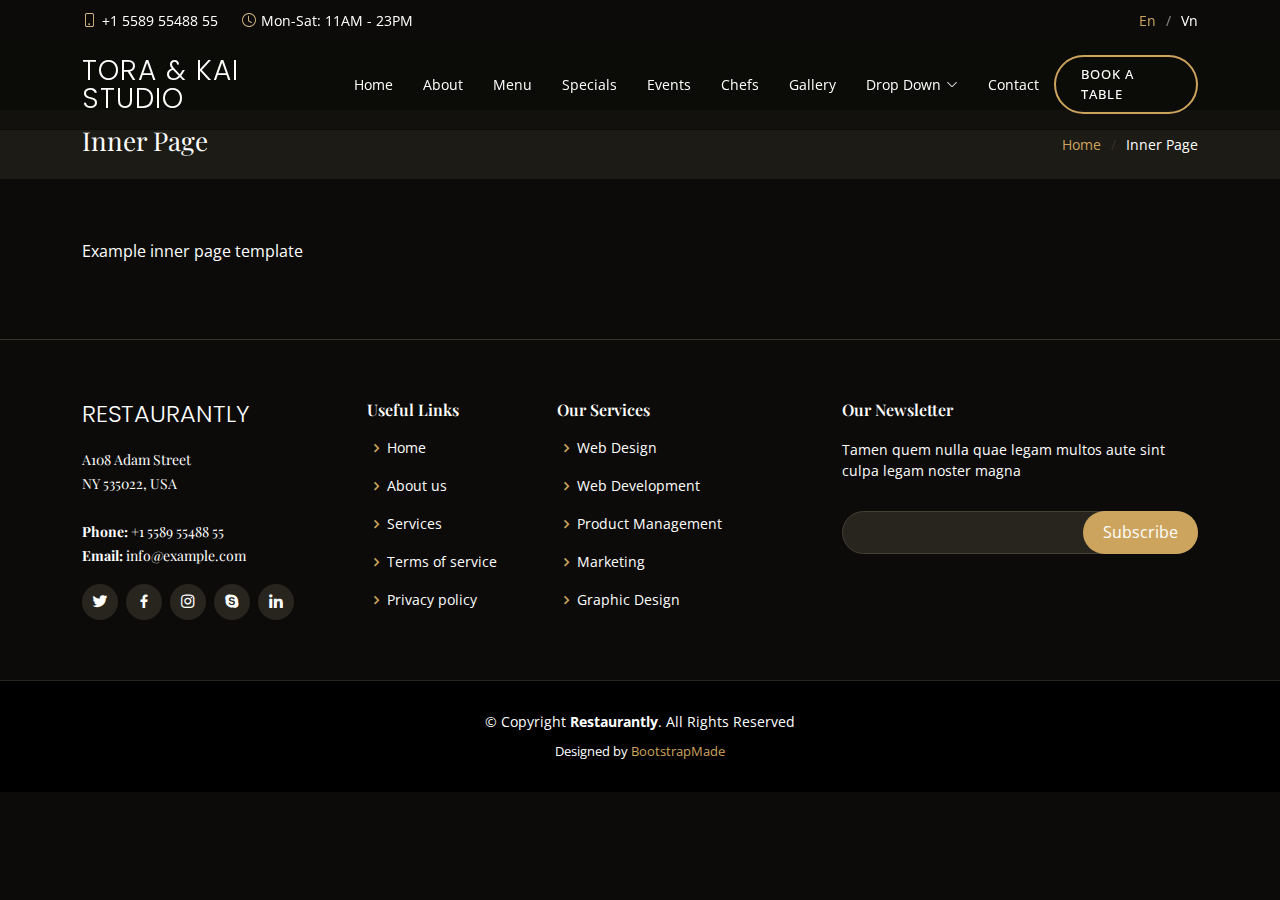
<file: inner-page.html>
<!DOCTYPE html>
<html lang="en">

<head>
  <meta charset="utf-8">
  <meta content="width=device-width, initial-scale=1.0" name="viewport">

  <title>Restaurantly Bootstrap Template - Inner Page</title>
  <meta content="" name="description">
  <meta content="" name="keywords">

  <!-- Favicons -->
  <link href="assets/img/favicon.png" rel="icon">
  <link href="assets/img/apple-touch-icon.png" rel="apple-touch-icon">

  <!-- Google Fonts -->
  <link href="https://fonts.googleapis.com/css?family=Open+Sans:300,300i,400,400i,600,600i,700,700i|Playfair+Display:ital,wght@0,400;0,500;0,600;0,700;1,400;1,500;1,600;1,700|Poppins:300,300i,400,400i,500,500i,600,600i,700,700i" rel="stylesheet">

  <!-- Vendor CSS Files -->
  <link href="assets/vendor/animate.css/animate.min.css" rel="stylesheet">
  <link href="assets/vendor/aos/aos.css" rel="stylesheet">
  <link href="assets/vendor/bootstrap/css/bootstrap.min.css" rel="stylesheet">
  <link href="assets/vendor/bootstrap-icons/bootstrap-icons.css" rel="stylesheet">
  <link href="assets/vendor/boxicons/css/boxicons.min.css" rel="stylesheet">
  <link href="assets/vendor/glightbox/css/glightbox.min.css" rel="stylesheet">
  <link href="assets/vendor/swiper/swiper-bundle.min.css" rel="stylesheet">

  <!-- Template Main CSS File -->
  <link href="assets/css/style.css" rel="stylesheet">

  <!-- =======================================================
  * Template Name: Restaurantly - v3.1.0
  * Template URL: https://bootstrapmade.com/restaurantly-restaurant-template/
  * Author: BootstrapMade.com
  * License: https://bootstrapmade.com/license/
  ======================================================== -->
</head>

<body>

  <!-- ======= Top Bar ======= -->
  <div id="topbar" class="d-flex align-items-center fixed-top">
    <div class="container d-flex justify-content-center justify-content-md-between">

      <div class="contact-info d-flex align-items-center">
        <i class="bi bi-phone d-flex align-items-center"><span>+1 5589 55488 55</span></i>
        <i class="bi bi-clock d-flex align-items-center ms-4"><span> Mon-Sat: 11AM - 23PM</span></i>
      </div>

      <div class="languages d-none d-md-flex align-items-center">
        <ul>
          <li>En</li>
          <li><a href="#">Vn</a></li>
        </ul>
      </div>
    </div>
  </div>

  <!-- ======= Header ======= -->
  <header id="header" class="fixed-top d-flex align-items-cente">
    <div class="container-fluid container-xl d-flex align-items-center justify-content-lg-between">

      <h1 class="logo me-auto me-lg-0"><a href="index.html">Tora & Kai Studio</a></h1>
      <!-- Uncomment below if you prefer to use an image logo -->
      <!-- <a href="index.html" class="logo me-auto me-lg-0"><img src="assets/img/logo.png" alt="" class="img-fluid"></a>-->

      <nav id="navbar" class="navbar order-last order-lg-0">
        <ul>
          <li><a class="nav-link scrollto " href="#hero">Home</a></li>
          <li><a class="nav-link scrollto" href="#about">About</a></li>
          <li><a class="nav-link scrollto" href="#menu">Menu</a></li>
          <li><a class="nav-link scrollto" href="#specials">Specials</a></li>
          <li><a class="nav-link scrollto" href="#events">Events</a></li>
          <li><a class="nav-link scrollto" href="#chefs">Chefs</a></li>
          <li><a class="nav-link scrollto" href="#gallery">Gallery</a></li>
          <li class="dropdown"><a href="#"><span>Drop Down</span> <i class="bi bi-chevron-down"></i></a>
            <ul>
              <li><a href="#">Drop Down 1</a></li>
              <li class="dropdown"><a href="#"><span>Deep Drop Down</span> <i class="bi bi-chevron-right"></i></a>
                <ul>
                  <li><a href="#">Deep Drop Down 1</a></li>
                  <li><a href="#">Deep Drop Down 2</a></li>
                  <li><a href="#">Deep Drop Down 3</a></li>
                  <li><a href="#">Deep Drop Down 4</a></li>
                  <li><a href="#">Deep Drop Down 5</a></li>
                </ul>
              </li>
              <li><a href="#">Drop Down 2</a></li>
              <li><a href="#">Drop Down 3</a></li>
              <li><a href="#">Drop Down 4</a></li>
            </ul>
          </li>
          <li><a class="nav-link scrollto" href="#contact">Contact</a></li>
        </ul>
        <i class="bi bi-list mobile-nav-toggle"></i>
      </nav><!-- .navbar -->
      <a href="#book-a-table" class="book-a-table-btn scrollto d-none d-lg-flex">Book a table</a>

    </div>
  </header><!-- End Header -->

  <main id="main">
    <section class="breadcrumbs">
      <div class="container">

        <div class="d-flex justify-content-between align-items-center">
          <h2>Inner Page</h2>
          <ol>
            <li><a href="index.html">Home</a></li>
            <li>Inner Page</li>
          </ol>
        </div>

      </div>
    </section>

    <section class="inner-page">
      <div class="container">
        <p>
          Example inner page template
        </p>
      </div>
    </section>

  </main><!-- End #main -->

  <!-- ======= Footer ======= -->
  <footer id="footer">
    <div class="footer-top">
      <div class="container">
        <div class="row">

          <div class="col-lg-3 col-md-6">
            <div class="footer-info">
              <h3>Restaurantly</h3>
              <p>
                A108 Adam Street <br>
                NY 535022, USA<br><br>
                <strong>Phone:</strong> +1 5589 55488 55<br>
                <strong>Email:</strong> info@example.com<br>
              </p>
              <div class="social-links mt-3">
                <a href="#" class="twitter"><i class="bx bxl-twitter"></i></a>
                <a href="#" class="facebook"><i class="bx bxl-facebook"></i></a>
                <a href="#" class="instagram"><i class="bx bxl-instagram"></i></a>
                <a href="#" class="google-plus"><i class="bx bxl-skype"></i></a>
                <a href="#" class="linkedin"><i class="bx bxl-linkedin"></i></a>
              </div>
            </div>
          </div>

          <div class="col-lg-2 col-md-6 footer-links">
            <h4>Useful Links</h4>
            <ul>
              <li><i class="bx bx-chevron-right"></i> <a href="#">Home</a></li>
              <li><i class="bx bx-chevron-right"></i> <a href="#">About us</a></li>
              <li><i class="bx bx-chevron-right"></i> <a href="#">Services</a></li>
              <li><i class="bx bx-chevron-right"></i> <a href="#">Terms of service</a></li>
              <li><i class="bx bx-chevron-right"></i> <a href="#">Privacy policy</a></li>
            </ul>
          </div>

          <div class="col-lg-3 col-md-6 footer-links">
            <h4>Our Services</h4>
            <ul>
              <li><i class="bx bx-chevron-right"></i> <a href="#">Web Design</a></li>
              <li><i class="bx bx-chevron-right"></i> <a href="#">Web Development</a></li>
              <li><i class="bx bx-chevron-right"></i> <a href="#">Product Management</a></li>
              <li><i class="bx bx-chevron-right"></i> <a href="#">Marketing</a></li>
              <li><i class="bx bx-chevron-right"></i> <a href="#">Graphic Design</a></li>
            </ul>
          </div>

          <div class="col-lg-4 col-md-6 footer-newsletter">
            <h4>Our Newsletter</h4>
            <p>Tamen quem nulla quae legam multos aute sint culpa legam noster magna</p>
            <form action="" method="post">
              <input type="email" name="email"><input type="submit" value="Subscribe">
            </form>

          </div>

        </div>
      </div>
    </div>

    <div class="container">
      <div class="copyright">
        &copy; Copyright <strong><span>Restaurantly</span></strong>. All Rights Reserved
      </div>
      <div class="credits">
        <!-- All the links in the footer should remain intact. -->
        <!-- You can delete the links only if you purchased the pro version. -->
        <!-- Licensing information: https://bootstrapmade.com/license/ -->
        <!-- Purchase the pro version with working PHP/AJAX contact form: https://bootstrapmade.com/restaurantly-restaurant-template/ -->
        Designed by <a href="https://bootstrapmade.com/">BootstrapMade</a>
      </div>
    </div>
  </footer><!-- End Footer -->

  <div id="preloader"></div>
  <a href="#" class="back-to-top d-flex align-items-center justify-content-center"><i class="bi bi-arrow-up-short"></i></a>

  <!-- Vendor JS Files -->
  <script src="assets/vendor/aos/aos.js"></script>
  <script src="assets/vendor/bootstrap/js/bootstrap.bundle.min.js"></script>
  <script src="assets/vendor/glightbox/js/glightbox.min.js"></script>
  <script src="assets/vendor/isotope-layout/isotope.pkgd.min.js"></script>
  <script src="assets/vendor/php-email-form/validate.js"></script>
  <script src="assets/vendor/swiper/swiper-bundle.min.js"></script>

  <!-- Template Main JS File -->
  <script src="assets/js/main.js"></script>

</body>

</html>
</file>
<file: assets/css/style.css>
/**
* Template Name: Restaurantly - v3.1.0
* Template URL: https://bootstrapmade.com/restaurantly-restaurant-template/
* Author: BootstrapMade.com
* License: https://bootstrapmade.com/license/
*/

/*--------------------------------------------------------------
# General
--------------------------------------------------------------*/
body {
  font-family: "Open Sans", sans-serif;
  background: #0c0b09;
  color: #fff;
}

a {
  color: #cda45e;
  text-decoration: none;
}

a:hover {
  color: #d9ba85;
  text-decoration: none;
}

h1, h2, h3, h4, h5, h6 {
  font-family: "Playfair Display", serif;
}

/*--------------------------------------------------------------
# Preloader
--------------------------------------------------------------*/
#preloader {
  position: fixed;
  top: 0;
  left: 0;
  right: 0;
  bottom: 0;
  z-index: 9999;
  overflow: hidden;
  background: #1a1814;
}

#preloader:before {
  content: "";
  position: fixed;
  top: calc(50% - 30px);
  left: calc(50% - 30px);
  border: 6px solid #1a1814;
  border-top-color: #cda45e;
  border-bottom-color: #cda45e;
  border-radius: 50%;
  width: 60px;
  height: 60px;
  -webkit-animation: animate-preloader 1s linear infinite;
  animation: animate-preloader 1s linear infinite;
}

@-webkit-keyframes animate-preloader {
  0% {
    transform: rotate(0deg);
  }
  100% {
    transform: rotate(360deg);
  }
}

@keyframes animate-preloader {
  0% {
    transform: rotate(0deg);
  }
  100% {
    transform: rotate(360deg);
  }
}

/*--------------------------------------------------------------
# Back to top button
--------------------------------------------------------------*/
.back-to-top {
  position: fixed;
  visibility: hidden;
  opacity: 0;
  right: 15px;
  bottom: 15px;
  z-index: 996;
  width: 44px;
  height: 44px;
  border-radius: 50px;
  transition: all 0.4s;
  border: 2px solid #cda45e;
}

.back-to-top i {
  font-size: 28px;
  color: #cda45e;
  line-height: 0;
}

.back-to-top:hover {
  background: #cda45e;
  color: #1a1814;
}

.back-to-top:hover i {
  color: #444444;
}

.back-to-top.active {
  visibility: visible;
  opacity: 1;
}

/*--------------------------------------------------------------
# Disable aos animation delay on mobile devices
--------------------------------------------------------------*/
@media screen and (max-width: 768px) {
  [data-aos-delay] {
    transition-delay: 0 !important;
  }
}

/*--------------------------------------------------------------
# Top Bar
--------------------------------------------------------------*/
#topbar {
  height: 40px;
  font-size: 14px;
  transition: all 0.5s;
  z-index: 996;
}

#topbar.topbar-scrolled {
  top: -40px;
}

#topbar .contact-info i {
  font-style: normal;
  color: #d9ba85;
}

#topbar .contact-info i span {
  padding-left: 5px;
  color: #fff;
}

#topbar .languages ul {
  display: flex;
  flex-wrap: wrap;
  list-style: none;
  padding: 0;
  margin: 0;
  color: #cda45e;
}

#topbar .languages ul a {
  color: white;
}

#topbar .languages ul li + li {
  padding-left: 10px;
}

#topbar .languages ul li + li::before {
  display: inline-block;
  padding-right: 10px;
  color: rgba(255, 255, 255, 0.5);
  content: "/";
}

/*--------------------------------------------------------------
# Header
--------------------------------------------------------------*/
#header {
  background: rgba(12, 11, 9, 0.6);
  border-bottom: 1px solid rgba(12, 11, 9, 0.6);
  transition: all 0.5s;
  z-index: 997;
  padding: 15px 0;
  top: 40px;
}

#header.header-scrolled {
  top: 0;
  background: rgba(0, 0, 0, 0.85);
  border-bottom: 1px solid #37332a;
}

#header .logo {
  font-size: 28px;
  margin: 0;
  padding: 0;
  line-height: 1;
  font-weight: 300;
  letter-spacing: 1px;
  text-transform: uppercase;
  font-family: "Poppins", sans-serif;
}

#header .logo a {
  color: #fff;
}

#header .logo img {
  max-height: 40px;
}

/*--------------------------------------------------------------
# Book a table button Menu
--------------------------------------------------------------*/
.book-a-table-btn {
  margin: 0 0 0 15px;
  border: 2px solid #cda45e;
  color: #fff;
  border-radius: 50px;
  padding: 8px 25px;
  text-transform: uppercase;
  font-size: 13px;
  font-weight: 500;
  letter-spacing: 1px;
  transition: 0.3s;
}

.book-a-table-btn:hover {
  background: #cda45e;
  color: #fff;
}

@media (max-width: 992px) {
  .book-a-table-btn {
    margin: 0 15px 0 0;
    padding: 8px 20px;
  }
}

/*--------------------------------------------------------------
# Navigation Menu
--------------------------------------------------------------*/
/**
* Desktop Navigation 
*/
.navbar {
  padding: 0;
}

.navbar ul {
  margin: 0;
  padding: 0;
  display: flex;
  list-style: none;
  align-items: center;
}

.navbar li {
  position: relative;
}

.navbar a {
  display: flex;
  align-items: center;
  justify-content: space-between;
  padding: 10px 0 10px 30px;
  color: #fff;
  white-space: nowrap;
  transition: 0.3s;
  font-size: 14px;
}

.navbar a i {
  font-size: 12px;
  line-height: 0;
  margin-left: 5px;
}

.navbar a:hover, .navbar .active, .navbar li:hover > a {
  color: #d9ba85;
}

.navbar .dropdown ul {
  display: block;
  position: absolute;
  left: 14px;
  top: calc(100% + 30px);
  margin: 0;
  padding: 10px 0;
  z-index: 99;
  opacity: 0;
  visibility: hidden;
  background: #fff;
  box-shadow: 0px 0px 30px rgba(127, 137, 161, 0.25);
  transition: 0.3s;
  border-radius: 4px;
}

.navbar .dropdown ul li {
  min-width: 200px;
}

.navbar .dropdown ul a {
  padding: 10px 20px;
  color: #444444;
}

.navbar .dropdown ul a i {
  font-size: 12px;
}

.navbar .dropdown ul a:hover, .navbar .dropdown ul .active:hover, .navbar .dropdown ul li:hover > a {
  color: #cda45e;
}

.navbar .dropdown:hover > ul {
  opacity: 1;
  top: 100%;
  visibility: visible;
}

.navbar .dropdown .dropdown ul {
  top: 0;
  left: calc(100% - 30px);
  visibility: hidden;
}

.navbar .dropdown .dropdown:hover > ul {
  opacity: 1;
  top: 0;
  left: 100%;
  visibility: visible;
}

@media (max-width: 1366px) {
  .navbar .dropdown .dropdown ul {
    left: -90%;
  }
  .navbar .dropdown .dropdown:hover > ul {
    left: -100%;
  }
}

/**
* Mobile Navigation 
*/
.mobile-nav-toggle {
  color: #fff;
  font-size: 28px;
  cursor: pointer;
  display: none;
  line-height: 0;
  transition: 0.5s;
}

@media (max-width: 991px) {
  .mobile-nav-toggle {
    display: block;
  }
  .navbar ul {
    display: none;
  }
}

.navbar-mobile {
  position: fixed;
  overflow: hidden;
  top: 0;
  right: 0;
  left: 0;
  bottom: 0;
  background: rgba(0, 0, 0, 0.9);
  transition: 0.3s;
  z-index: 999;
}

.navbar-mobile .mobile-nav-toggle {
  position: absolute;
  top: 15px;
  right: 15px;
}

.navbar-mobile ul {
  display: block;
  position: absolute;
  top: 55px;
  right: 15px;
  bottom: 15px;
  left: 15px;
  padding: 10px 0;
  border-radius: 6px;
  background-color: #fff;
  overflow-y: auto;
  transition: 0.3s;
}

.navbar-mobile a {
  padding: 10px 20px;
  font-size: 15px;
  color: #1a1814;
}

.navbar-mobile a:hover, .navbar-mobile .active, .navbar-mobile li:hover > a {
  color: #cda45e;
}

.navbar-mobile .getstarted {
  margin: 15px;
}

.navbar-mobile .dropdown ul {
  position: static;
  display: none;
  margin: 10px 20px;
  padding: 10px 0;
  z-index: 99;
  opacity: 1;
  visibility: visible;
  background: #fff;
  box-shadow: 0px 0px 30px rgba(127, 137, 161, 0.25);
}

.navbar-mobile .dropdown ul li {
  min-width: 200px;
}

.navbar-mobile .dropdown ul a {
  padding: 10px 20px;
}

.navbar-mobile .dropdown ul a i {
  font-size: 12px;
}

.navbar-mobile .dropdown ul a:hover, .navbar-mobile .dropdown ul .active:hover, .navbar-mobile .dropdown ul li:hover > a {
  color: #cda45e;
}

.navbar-mobile .dropdown > .dropdown-active {
  display: block;
}

/*--------------------------------------------------------------
# Hero Section
--------------------------------------------------------------*/
#hero {
  width: 100%;
  height: 100vh;
  background: url("https://cdn.dribbble.com/users/682206/screenshots/7081830/media/1cea1b0102978334331af83578ba4f26.png?compress=1&resize=1600x1200") top center;
  background-size: cover;
  position: relative;
  padding: 0;
}

#hero:before {
  content: "";
  background: rgba(0, 0, 0, 0.5);
  position: absolute;
  bottom: 0;
  top: 0;
  left: 0;
  right: 0;
}

#hero .container {
  padding-top: 110px;
}

@media (max-width: 992px) {
  #hero .container {
    padding-top: 98px;
  }
}

#hero h1 {
  margin: 0;
  font-size: 48px;
  font-weight: 700;
  line-height: 56px;
  color: #fff;
  font-family: "Poppins", sans-serif;
}

#hero h1 span {
  color: #cda45e;
}

#hero h2 {
  color: #eee;
  margin-bottom: 10px 0 0 0;
  font-size: 22px;
}

#hero .btns {
  margin-top: 30px;
}

#hero .btn-menu, #hero .btn-book {
  font-weight: 600;
  font-size: 13px;
  letter-spacing: 0.5px;
  text-transform: uppercase;
  display: inline-block;
  padding: 12px 30px;
  border-radius: 50px;
  transition: 0.3s;
  line-height: 1;
  color: white;
  border: 2px solid #cda45e;
}

#hero .btn-menu:hover, #hero .btn-book:hover {
  background: #cda45e;
  color: #fff;
}

#hero .btn-book {
  margin-left: 15px;
}

#hero .play-btn {
  width: 94px;
  height: 94px;
  background: radial-gradient(#cda45e 50%, rgba(205, 164, 94, 0.4) 52%);
  border-radius: 50%;
  display: block;
  position: relative;
  overflow: hidden;
}

#hero .play-btn::after {
  content: '';
  position: absolute;
  left: 50%;
  top: 50%;
  transform: translateX(-40%) translateY(-50%);
  width: 0;
  height: 0;
  border-top: 10px solid transparent;
  border-bottom: 10px solid transparent;
  border-left: 15px solid #fff;
  z-index: 100;
  transition: all 400ms cubic-bezier(0.55, 0.055, 0.675, 0.19);
}

#hero .play-btn::before {
  content: '';
  position: absolute;
  width: 120px;
  height: 120px;
  -webkit-animation-delay: 0s;
  animation-delay: 0s;
  -webkit-animation: pulsate-btn 2s;
  animation: pulsate-btn 2s;
  -webkit-animation-direction: forwards;
  animation-direction: forwards;
  -webkit-animation-iteration-count: infinite;
  animation-iteration-count: infinite;
  -webkit-animation-timing-function: steps;
  animation-timing-function: steps;
  opacity: 1;
  border-radius: 50%;
  border: 5px solid rgba(205, 164, 94, 0.7);
  top: -15%;
  left: -15%;
  background: rgba(198, 16, 0, 0);
}

#hero .play-btn:hover::after {
  border-left: 15px solid #cda45e;
  transform: scale(20);
}

#hero .play-btn:hover::before {
  content: '';
  position: absolute;
  left: 50%;
  top: 50%;
  transform: translateX(-40%) translateY(-50%);
  width: 0;
  height: 0;
  border: none;
  border-top: 10px solid transparent;
  border-bottom: 10px solid transparent;
  border-left: 15px solid #fff;
  z-index: 200;
  -webkit-animation: none;
  animation: none;
  border-radius: 0;
}

@media (min-width: 1024px) {
  #hero {
    background-attachment: fixed;
  }
}

@media (max-width: 992px) {
  #hero .play-btn {
    margin-top: 30px;
  }
}

@media (max-height: 500px) {
  #hero {
    height: auto;
  }
  #hero .container {
    padding-top: 130px;
    padding-bottom: 60px;
  }
}

@media (max-width: 768px) {
  #hero h1 {
    font-size: 28px;
    line-height: 36px;
  }
  #hero h2 {
    font-size: 18px;
    line-height: 24px;
  }
}

@-webkit-keyframes pulsate-btn {
  0% {
    transform: scale(0.6, 0.6);
    opacity: 1;
  }
  100% {
    transform: scale(1, 1);
    opacity: 0;
  }
}

@keyframes pulsate-btn {
  0% {
    transform: scale(0.6, 0.6);
    opacity: 1;
  }
  100% {
    transform: scale(1, 1);
    opacity: 0;
  }
}

/*--------------------------------------------------------------
# Sections General
--------------------------------------------------------------*/
section {
  padding: 60px 0;
  overflow: hidden;
}

.section-bg {
  background-color: #1a1814;
}

.section-title {
  padding-bottom: 40px;
}

.section-title h2 {
  font-size: 14px;
  font-weight: 500;
  padding: 0;
  line-height: 1px;
  margin: 0 0 5px 0;
  letter-spacing: 2px;
  text-transform: uppercase;
  color: #aaaaaa;
  font-family: "Poppins", sans-serif;
}

.section-title h2::after {
  content: "";
  width: 120px;
  height: 1px;
  display: inline-block;
  background: rgba(255, 255, 255, 0.2);
  margin: 4px 10px;
}

.section-title p {
  margin: 0;
  margin: 0;
  font-size: 36px;
  font-weight: 700;
  font-family: "Playfair Display", serif;
  color: #cda45e;
}

/*--------------------------------------------------------------
# About
--------------------------------------------------------------*/
.breadcrumbs {
  padding: 15px 0;
  background: #1d1b16;
  margin-top: 110px;
}

@media (max-width: 992px) {
  .breadcrumbs {
    margin-top: 98px;
  }
}

.breadcrumbs h2 {
  font-size: 26px;
  font-weight: 300;
}

.breadcrumbs ol {
  display: flex;
  flex-wrap: wrap;
  list-style: none;
  padding: 0;
  margin: 0;
  font-size: 14px;
}

.breadcrumbs ol li + li {
  padding-left: 10px;
}

.breadcrumbs ol li + li::before {
  display: inline-block;
  padding-right: 10px;
  color: #37332a;
  content: "/";
}

@media (max-width: 768px) {
  .breadcrumbs .d-flex {
    display: block !important;
  }
  .breadcrumbs ol {
    display: block;
  }
  .breadcrumbs ol li {
    display: inline-block;
  }
}

/*--------------------------------------------------------------
# About
--------------------------------------------------------------*/
.about {
  background: url("https://cdn.dribbble.com/users/3906939/screenshots/8975680/media/230c8be9eafb738d4bf5eb79f61bb2ea.jpg?compress=1&resize=1600x1200") center center;
  background-size: cover;
  position: relative;
  padding: 80px 0;
}

.about:before {
  content: "";
  background: rgba(0, 0, 0, 0.8);
  position: absolute;
  bottom: 0;
  top: 0;
  left: 0;
  right: 0;
}

.about .about-img {
  position: relative;
  transition: .5s;
}

.about .about-img img {
  max-width: 100%;
  border: 4px solid rgba(255, 255, 255, 0.2);
  position: relative;
}

.about .about-img::before {
  position: absolute;
  left: 20px;
  top: 20px;
  width: 60px;
  height: 60px;
  z-index: 1;
  content: '';
  border-left: 5px solid #cda45e;
  border-top: 5px solid #cda45e;
  transition: .5s;
}

.about .about-img::after {
  position: absolute;
  right: 20px;
  bottom: 20px;
  width: 60px;
  height: 60px;
  z-index: 2;
  content: '';
  border-right: 5px solid #cda45e;
  border-bottom: 5px solid #cda45e;
  transition: .5s;
}

.about .about-img:hover {
  transform: scale(1.03);
}

.about .about-img:hover::before {
  left: 10px;
  top: 10px;
}

.about .about-img:hover::after {
  right: 10px;
  bottom: 10px;
}

.about .content h3 {
  font-weight: 600;
  font-size: 26px;
}

.about .content ul {
  list-style: none;
  padding: 0;
}

.about .content ul li {
  padding-bottom: 10px;
}

.about .content ul i {
  font-size: 20px;
  padding-right: 4px;
  color: #cda45e;
}

.about .content p:last-child {
  margin-bottom: 0;
}

@media (min-width: 1024px) {
  .about {
    background-attachment: fixed;
  }
}

/*--------------------------------------------------------------
# Why Us
--------------------------------------------------------------*/
.why-us .box {
  padding: 50px 30px;
  box-shadow: 0px 2px 15px rgba(0, 0, 0, 0.1);
  transition: all ease-in-out 0.3s;
  background: #1a1814;
}

.why-us .box span {
  display: block;
  font-size: 28px;
  font-weight: 700;
  color: #cda45e;
}

.why-us .box h4 {
  font-size: 24px;
  font-weight: 600;
  padding: 0;
  margin: 20px 0;
  color: rgba(255, 255, 255, 0.8);
}

.why-us .box p {
  color: #aaaaaa;
  font-size: 15px;
  margin: 0;
  padding: 0;
}

.why-us .box:hover {
  background: #cda45e;
  padding: 30px 30px 70px 30px;
  box-shadow: 10px 15px 30px rgba(0, 0, 0, 0.18);
}

.why-us .box:hover span, .why-us .box:hover h4, .why-us .box:hover p {
  color: #fff;
}

/*--------------------------------------------------------------
# Menu Section
--------------------------------------------------------------*/
.menu #menu-flters {
  padding: 0;
  margin: 0 auto 0 auto;
  list-style: none;
  text-align: center;
  border-radius: 50px;
}

.menu #menu-flters li {
  cursor: pointer;
  display: inline-block;
  padding: 8px 12px 10px 12px;
  font-size: 16px;
  font-weight: 500;
  line-height: 1;
  color: #fff;
  margin-bottom: 10px;
  transition: all ease-in-out 0.3s;
  border-radius: 50px;
  font-family: "Playfair Display", serif;
}

.menu #menu-flters li:hover, .menu #menu-flters li.filter-active {
  color: #cda45e;
}

.menu #menu-flters li:last-child {
  margin-right: 0;
}

.menu .menu-item {
  margin-top: 50px;
}

.menu .menu-img {
  width: 70px;
  border-radius: 50%;
  float: left;
  border: 5px solid rgba(255, 255, 255, 0.2);
}

.menu .menu-content {
  margin-left: 85px;
  overflow: hidden;
  display: flex;
  justify-content: space-between;
  position: relative;
}

.menu .menu-content::after {
  content: "......................................................................"
 "...................................................................."
 "....................................................................";
  position: absolute;
  left: 20px;
  right: 0;
  top: -4px;
  z-index: 1;
  color: #bab3a6;
  font-family: Arial, "Helvetica Neue", Helvetica, sans-serif;
}

.menu .menu-content a {
  padding-right: 10px;
  background: #1a1814;
  position: relative;
  z-index: 3;
  font-weight: 700;
  color: white;
  transition: 0.3s;
}

.menu .menu-content a:hover {
  color: #cda45e;
}

.menu .menu-content span {
  background: #1a1814;
  position: relative;
  z-index: 3;
  padding: 0 10px;
  font-weight: 600;
  color: #cda45e;
}

.menu .menu-ingredients {
  margin-left: 85px;
  font-style: italic;
  font-size: 14px;
  font-family: "Poppins", sans-serif;
  color: rgba(255, 255, 255, 0.5);
}

/*--------------------------------------------------------------
# Specials
--------------------------------------------------------------*/
.specials {
  overflow: hidden;
}

.specials .nav-tabs {
  border: 0;
}

.specials .nav-link {
  border: 0;
  padding: 12px 15px;
  transition: 0.3s;
  color: #fff;
  border-radius: 0;
  border-right: 2px solid #cda45e;
  font-weight: 600;
  font-size: 15px;
}

.specials .nav-link:hover {
  color: #cda45e;
}

.specials .nav-link.active {
  color: #1a1814;
  background: #cda45e;
  border-color: #cda45e;
}

.specials .nav-link:hover {
  border-color: #cda45e;
}

.specials .tab-pane.active {
  -webkit-animation: fadeIn 0.5s ease-out;
  animation: fadeIn 0.5s ease-out;
}

.specials .details h3 {
  font-size: 26px;
  font-weight: 600;
  margin-bottom: 20px;
  color: #fff;
}

.specials .details p {
  color: #aaaaaa;
}

.specials .details p:last-child {
  margin-bottom: 0;
}

@media (max-width: 992px) {
  .specials .nav-link {
    border: 0;
    padding: 15px;
  }
}

/*--------------------------------------------------------------
# Events
--------------------------------------------------------------*/
.events {
  background: url(../img/events-bg.jpg) center center no-repeat;
  background-size: cover;
  position: relative;
}

.events::before {
  content: '';
  background-color: rgba(0, 0, 0, 0.8);
  position: absolute;
  top: 0;
  right: 0;
  left: 0;
  bottom: 0;
}

.events .section-title h2 {
  color: #fff;
}

.events .container {
  position: relative;
}

@media (min-width: 1024px) {
  .events {
    background-attachment: fixed;
  }
}

.events .events-carousel {
  background: rgba(255, 255, 255, 0.08);
  padding: 30px;
}

.events .event-item {
  color: #fff;
}

.events .event-item h3 {
  font-weight: 600;
  font-size: 26px;
  color: #cda45e;
}

.events .event-item .price {
  font-size: 26px;
  font-family: "Open Sans", sans-serif;
  font-weight: 700;
  margin-bottom: 15px;
}

.events .event-item .price span {
  border-bottom: 2px solid #cda45e;
}

.events .event-item ul {
  list-style: none;
  padding: 0;
}

.events .event-item ul li {
  padding-bottom: 10px;
}

.events .event-item ul i {
  font-size: 20px;
  padding-right: 4px;
  color: #cda45e;
}

.events .event-item p:last-child {
  margin-bottom: 0;
}

.events .swiper-pagination {
  margin-top: 30px;
  position: relative;
}

.events .swiper-pagination .swiper-pagination-bullet {
  width: 12px;
  height: 12px;
  background-color: rgba(255, 255, 255, 0.4);
  opacity: 1;
}

.events .swiper-pagination .swiper-pagination-bullet-active {
  background-color: #cda45e;
}

/*--------------------------------------------------------------
# Book A Table
--------------------------------------------------------------*/
.book-a-table .php-email-form {
  width: 100%;
}

.book-a-table .php-email-form .form-group {
  padding-bottom: 8px;
}

.book-a-table .php-email-form .validate {
  display: none;
  color: red;
  margin: 0 0 15px 0;
  font-weight: 400;
  font-size: 13px;
}

.book-a-table .php-email-form .error-message {
  display: none;
  color: #fff;
  background: #ed3c0d;
  text-align: left;
  padding: 15px;
  font-weight: 600;
}

.book-a-table .php-email-form .error-message br + br {
  margin-top: 25px;
}

.book-a-table .php-email-form .sent-message {
  display: none;
  color: #fff;
  background: #18d26e;
  text-align: center;
  padding: 15px;
  font-weight: 600;
}

.book-a-table .php-email-form .loading {
  display: none;
  text-align: center;
  padding: 15px;
}

.book-a-table .php-email-form .loading:before {
  content: "";
  display: inline-block;
  border-radius: 50%;
  width: 24px;
  height: 24px;
  margin: 0 10px -6px 0;
  border: 3px solid #cda45e;
  border-top-color: #1a1814;
  -webkit-animation: animate-loading 1s linear infinite;
  animation: animate-loading 1s linear infinite;
}

.book-a-table .php-email-form input, .book-a-table .php-email-form textarea {
  border-radius: 0;
  box-shadow: none;
  font-size: 14px;
  background: #0c0b09;
  border-color: #625b4b;
  color: white;
}

.book-a-table .php-email-form input::-webkit-input-placeholder, .book-a-table .php-email-form textarea::-webkit-input-placeholder {
  color: #a49b89;
}

.book-a-table .php-email-form input::-moz-placeholder, .book-a-table .php-email-form textarea::-moz-placeholder {
  color: #a49b89;
}

.book-a-table .php-email-form input::placeholder, .book-a-table .php-email-form textarea::placeholder {
  color: #a49b89;
}

.book-a-table .php-email-form input:focus, .book-a-table .php-email-form textarea:focus {
  border-color: #cda45e;
}

.book-a-table .php-email-form input {
  height: 44px;
}

.book-a-table .php-email-form textarea {
  padding: 10px 12px;
}

.book-a-table .php-email-form button[type="submit"] {
  background: #cda45e;
  border: 0;
  padding: 10px 35px;
  color: #fff;
  transition: 0.4s;
  border-radius: 50px;
}

.book-a-table .php-email-form button[type="submit"]:hover {
  background: #d3af71;
}

/*--------------------------------------------------------------
# Testimonials
--------------------------------------------------------------*/
.testimonials .testimonial-item {
  box-sizing: content-box;
  min-height: 320px;
}

.testimonials .testimonial-item .testimonial-img {
  width: 90px;
  border-radius: 50%;
  margin: -40px 0 0 40px;
  position: relative;
  z-index: 2;
  border: 6px solid rgba(255, 255, 255, 0.2);
}

.testimonials .testimonial-item h3 {
  font-size: 18px;
  font-weight: bold;
  margin: 10px 0 5px 45px;
  color: white;
}

.testimonials .testimonial-item h4 {
  font-size: 14px;
  color: rgba(255, 255, 255, 0.6);
  margin: 0 0 0 45px;
}

.testimonials .testimonial-item .quote-icon-left, .testimonials .testimonial-item .quote-icon-right {
  color: #d3af71;
  font-size: 26px;
}

.testimonials .testimonial-item .quote-icon-left {
  display: inline-block;
  left: -5px;
  position: relative;
}

.testimonials .testimonial-item .quote-icon-right {
  display: inline-block;
  right: -5px;
  position: relative;
  top: 10px;
}

.testimonials .testimonial-item p {
  font-style: italic;
  margin: 0 15px 0 15px;
  padding: 20px 20px 60px 20px;
  background: #26231d;
  position: relative;
  border-radius: 6px;
  position: relative;
  z-index: 1;
}

.testimonials .swiper-pagination {
  margin-top: 30px;
  position: relative;
}

.testimonials .swiper-pagination .swiper-pagination-bullet {
  width: 12px;
  height: 12px;
  background-color: rgba(255, 255, 255, 0.4);
  opacity: 1;
}

.testimonials .swiper-pagination .swiper-pagination-bullet-active {
  background-color: #cda45e;
}

/*--------------------------------------------------------------
# Gallery
--------------------------------------------------------------*/
.gallery .gallery-item {
  overflow: hidden;
  border-right: 3px solid #454035;
  border-bottom: 3px solid #454035;
}

.gallery .gallery-item img {
  transition: all ease-in-out 0.4s;
}

.gallery .gallery-item:hover img {
  transform: scale(1.1);
}

/*--------------------------------------------------------------
# Chefs
--------------------------------------------------------------*/
.chefs .member {
  text-align: center;
  margin-bottom: 20px;
  background: #343a40;
  position: relative;
  overflow: hidden;
}

.chefs .member .member-info {
  opacity: 0;
  position: absolute;
  bottom: 0;
  top: 0;
  left: 0;
  right: 0;
  transition: 0.2s;
}

.chefs .member .member-info-content {
  position: absolute;
  left: 0;
  right: 0;
  bottom: 10px;
  transition: bottom 0.4s;
}

.chefs .member .member-info-content h4 {
  font-weight: 700;
  margin-bottom: 2px;
  font-size: 18px;
  color: #fff;
}

.chefs .member .member-info-content span {
  font-style: italic;
  display: block;
  font-size: 13px;
  color: #fff;
}

.chefs .member .social {
  position: absolute;
  left: 0;
  bottom: -38px;
  right: 0;
  height: 48px;
  transition: bottom ease-in-out 0.4s;
  text-align: center;
}

.chefs .member .social a {
  transition: color 0.3s;
  color: #fff;
  margin: 0 10px;
  display: inline-block;
}

.chefs .member .social a:hover {
  color: #cda45e;
}

.chefs .member .social i {
  font-size: 18px;
  margin: 0 2px;
}

.chefs .member:hover .member-info {
  background: linear-gradient(0deg, rgba(0, 0, 0, 0.9) 0%, rgba(0, 0, 0, 0.8) 20%, rgba(0, 212, 255, 0) 100%);
  opacity: 1;
  transition: 0.4s;
}

.chefs .member:hover .member-info-content {
  bottom: 60px;
  transition: bottom 0.4s;
}

.chefs .member:hover .social {
  bottom: 0;
  transition: bottom ease-in-out 0.4s;
}

/*--------------------------------------------------------------
# Contact
--------------------------------------------------------------*/
.contact .info {
  width: 100%;
}

.contact .info i {
  font-size: 20px;
  float: left;
  width: 44px;
  height: 44px;
  background: #cda45e;
  display: flex;
  justify-content: center;
  align-items: center;
  border-radius: 50px;
  transition: all 0.3s ease-in-out;
}

.contact .info h4 {
  padding: 0 0 0 60px;
  font-size: 18px;
  font-weight: 500;
  margin-bottom: 5px;
  font-family: "Poppins", sans-serif;
}

.contact .info p {
  padding: 0 0 0 60px;
  margin-bottom: 0;
  font-size: 14px;
  color: #bab3a6;
}

.contact .info .open-hours, .contact .info .email, .contact .info .phone {
  margin-top: 40px;
}

.contact .php-email-form {
  width: 100%;
}

.contact .php-email-form .form-group {
  padding-bottom: 8px;
}

.contact .php-email-form .validate {
  display: none;
  color: red;
  margin: 0 0 15px 0;
  font-weight: 400;
  font-size: 13px;
}

.contact .php-email-form .error-message {
  display: none;
  color: #fff;
  background: #ed3c0d;
  text-align: center;
  padding: 15px;
  font-weight: 600;
}

.contact .php-email-form .sent-message {
  display: none;
  color: #fff;
  background: #18d26e;
  text-align: center;
  padding: 15px;
  font-weight: 600;
}

.contact .php-email-form .loading {
  display: none;
  text-align: center;
  padding: 15px;
}

.contact .php-email-form .loading:before {
  content: "";
  display: inline-block;
  border-radius: 50%;
  width: 24px;
  height: 24px;
  margin: 0 10px -6px 0;
  border: 3px solid #cda45e;
  border-top-color: #1a1814;
  -webkit-animation: animate-loading 1s linear infinite;
  animation: animate-loading 1s linear infinite;
}

.contact .php-email-form input, .contact .php-email-form textarea {
  border-radius: 0;
  box-shadow: none;
  font-size: 14px;
  background: #0c0b09;
  border-color: #625b4b;
  color: white;
}

.contact .php-email-form input::-webkit-input-placeholder, .contact .php-email-form textarea::-webkit-input-placeholder {
  color: #a49b89;
}

.contact .php-email-form input::-moz-placeholder, .contact .php-email-form textarea::-moz-placeholder {
  color: #a49b89;
}

.contact .php-email-form input::placeholder, .contact .php-email-form textarea::placeholder {
  color: #a49b89;
}

.contact .php-email-form input:focus, .contact .php-email-form textarea:focus {
  border-color: #cda45e;
}

.contact .php-email-form input {
  height: 44px;
}

.contact .php-email-form textarea {
  padding: 10px 12px;
}

.contact .php-email-form button[type="submit"] {
  background: #cda45e;
  border: 0;
  padding: 10px 35px;
  color: #fff;
  transition: 0.4s;
  border-radius: 50px;
}

.contact .php-email-form button[type="submit"]:hover {
  background: #d3af71;
}

@-webkit-keyframes animate-loading {
  0% {
    transform: rotate(0deg);
  }
  100% {
    transform: rotate(360deg);
  }
}

@keyframes animate-loading {
  0% {
    transform: rotate(0deg);
  }
  100% {
    transform: rotate(360deg);
  }
}

/*--------------------------------------------------------------
# Footer
--------------------------------------------------------------*/
#footer {
  background: black;
  padding: 0 0 30px 0;
  color: #fff;
  font-size: 14px;
}

#footer .footer-top {
  background: #0c0b09;
  border-top: 1px solid #37332a;
  border-bottom: 1px solid #28251f;
  padding: 60px 0 30px 0;
}

#footer .footer-top .footer-info {
  margin-bottom: 30px;
}

#footer .footer-top .footer-info h3 {
  font-size: 24px;
  margin: 0 0 20px 0;
  padding: 2px 0 2px 0;
  line-height: 1;
  font-weight: 300;
  text-transform: uppercase;
  font-family: "Poppins", sans-serif;
}

#footer .footer-top .footer-info p {
  font-size: 14px;
  line-height: 24px;
  margin-bottom: 0;
  font-family: "Playfair Display", serif;
  color: #fff;
}

#footer .footer-top .social-links a {
  font-size: 18px;
  display: inline-block;
  background: #28251f;
  color: #fff;
  line-height: 1;
  padding: 8px 0;
  margin-right: 4px;
  border-radius: 50%;
  text-align: center;
  width: 36px;
  height: 36px;
  transition: 0.3s;
}

#footer .footer-top .social-links a:hover {
  background: #cda45e;
  color: #fff;
  text-decoration: none;
}

#footer .footer-top h4 {
  font-size: 16px;
  font-weight: 600;
  color: #fff;
  position: relative;
  padding-bottom: 12px;
}

#footer .footer-top .footer-links {
  margin-bottom: 30px;
}

#footer .footer-top .footer-links ul {
  list-style: none;
  padding: 0;
  margin: 0;
}

#footer .footer-top .footer-links ul i {
  padding-right: 2px;
  color: #cda45e;
  font-size: 18px;
  line-height: 1;
}

#footer .footer-top .footer-links ul li {
  padding: 10px 0;
  display: flex;
  align-items: center;
}

#footer .footer-top .footer-links ul li:first-child {
  padding-top: 0;
}

#footer .footer-top .footer-links ul a {
  color: #fff;
  transition: 0.3s;
  display: inline-block;
  line-height: 1;
}

#footer .footer-top .footer-links ul a:hover {
  color: #cda45e;
}

#footer .footer-top .footer-newsletter form {
  margin-top: 30px;
  background: #28251f;
  padding: 6px 10px;
  position: relative;
  border-radius: 50px;
  border: 1px solid #454035;
}

#footer .footer-top .footer-newsletter form input[type="email"] {
  border: 0;
  padding: 4px;
  width: calc(100% - 110px);
  background: #28251f;
  color: white;
}

#footer .footer-top .footer-newsletter form input[type="submit"] {
  position: absolute;
  top: -1px;
  right: -1px;
  bottom: -1px;
  border: 0;
  background: none;
  font-size: 16px;
  padding: 0 20px 2px 20px;
  background: #cda45e;
  color: #fff;
  transition: 0.3s;
  border-radius: 50px;
}

#footer .footer-top .footer-newsletter form input[type="submit"]:hover {
  background: #d3af71;
}

#footer .copyright {
  text-align: center;
  padding-top: 30px;
}

#footer .credits {
  padding-top: 10px;
  text-align: center;
  font-size: 13px;
  color: #fff;
}
</file>
